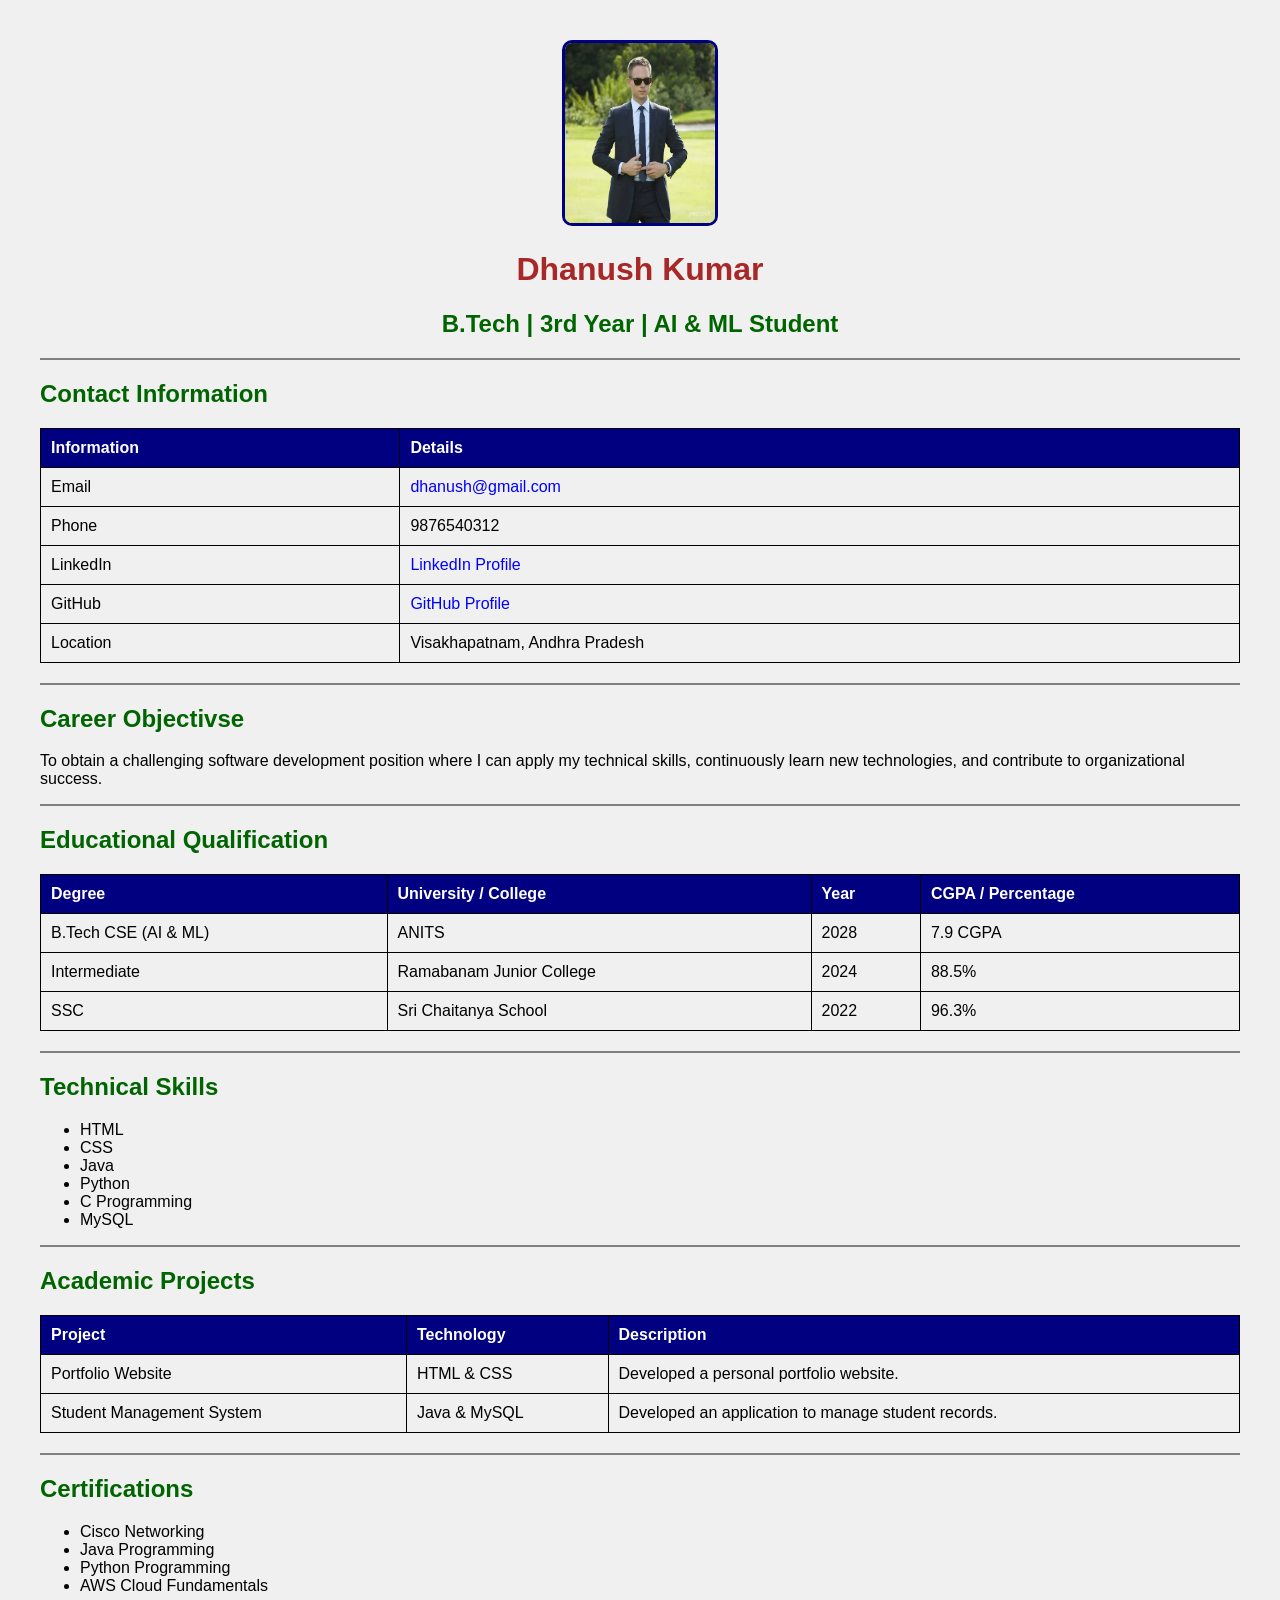
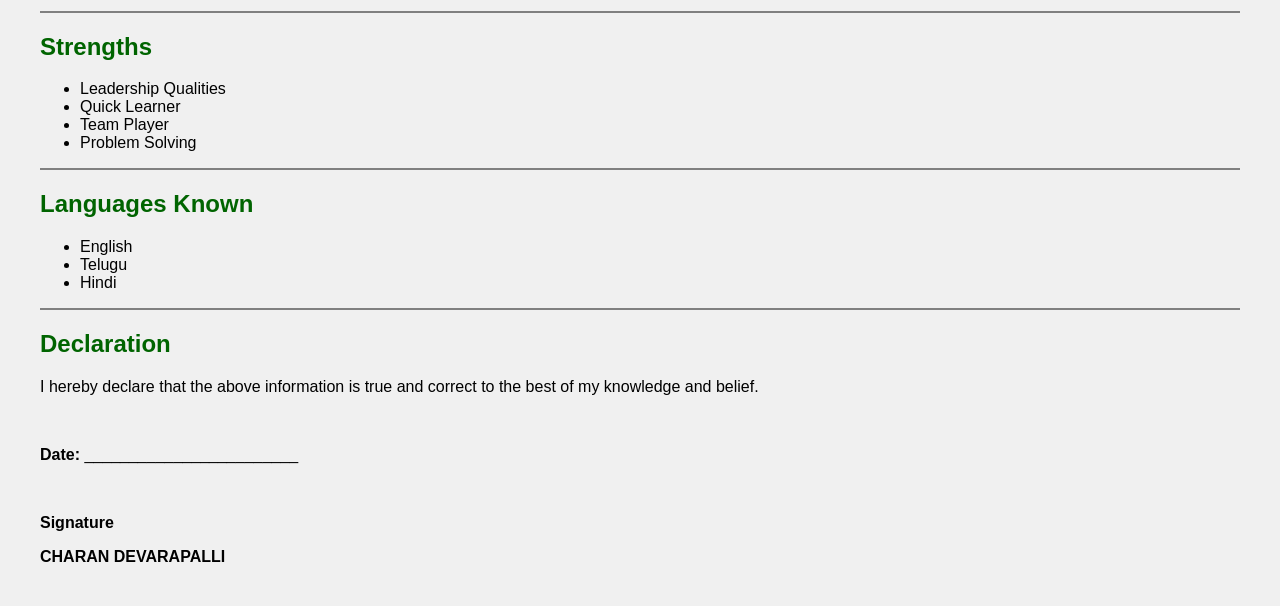
<file: week 1/resume.html>
<!DOCTYPE html>
<html>

<head>
    <title>ATS RESUME</title>

    <style>

        body{
            background-color:#f0f0f0;
            font-family:Arial, sans-serif;
            margin:40px;
        }

        h1{
            color:rgb(168, 39, 39);
        }

        h2{
            color:darkgreen;
        }

        table{
            width:100%;
            border-collapse:collapse;
            margin-bottom:20px;
        }

        table, th, td{
            border:1px solid black;
        }

        th{
            background-color:navy;
            color:white;
        }

        th, td{
            padding:10px;
            text-align:left;
        }

        img{
            border:3px solid navy;
            border-radius:10px;
        }

        a{
            color:blue;
            text-decoration:none;
        }

        a:hover{
            color:red;
            text-decoration:underline;
        }

        hr{
            border:1px solid gray;
        }

    </style>

</head>

<body>

<center>

<img src="profile.jpg" width="150" height="180">

<h1>Dhanush Kumar</h1>

<h2>B.Tech | 3rd Year | AI & ML Student</h2>

</center>

<hr>

<h2>Contact Information</h2>

<table>

<tr>
    <th>Information</th>
    <th>Details</th>
</tr>

<tr>
    <td>Email</td>
    <td>
        <a href="mailto:dhanush@gmail.com">
            dhanush@gmail.com
        </a>
    </td>
</tr>

<tr>
    <td>Phone</td>
    <td>9876540312</td>
</tr>

<tr>
    <td>LinkedIn</td>
    <td>
        <a href="https://www.linkedin.com/" target="_blank">
            LinkedIn Profile
        </a>
    </td>
</tr>

<tr>
    <td>GitHub</td>
    <td>
        <a href="https://github.com/" target="_blank">
            GitHub Profile
        </a>
    </td>
</tr>

<tr>
    <td>Location</td>
    <td>Visakhapatnam, Andhra Pradesh</td>
</tr>

</table>

<hr>

<h2>Career Objectivse</h2>

<p>
To obtain a challenging software development position where I can apply my technical skills,
continuously learn new technologies, and contribute to organizational success.
</p>

<hr>

<h2>Educational Qualification</h2>

<table>

<tr>
    <th>Degree</th>
    <th>University / College</th>
    <th>Year</th>
    <th>CGPA / Percentage</th>
</tr>

<tr>
    <td>B.Tech CSE (AI & ML)</td>
    <td>ANITS</td>
    <td>2028</td>
    <td>7.9 CGPA</td>
</tr>

<tr>
    <td>Intermediate</td>
    <td>Ramabanam Junior College</td>
    <td>2024</td>
    <td>88.5%</td>
</tr>

<tr>
    <td>SSC</td>
    <td>Sri Chaitanya School</td>
    <td>2022</td>
    <td>96.3%</td>
</tr>

</table>

<hr>

<h2>Technical Skills</h2>

<ul>
    <li>HTML</li>
    <li>CSS</li>
    <li>Java</li>
    <li>Python</li>
    <li>C Programming</li>
    <li>MySQL</li>
</ul>

<hr>

<h2>Academic Projects</h2>

<table>

<tr>
    <th>Project</th>
    <th>Technology</th>
    <th>Description</th>
</tr>

<tr>
    <td>Portfolio Website</td>
    <td>HTML & CSS</td>
    <td>Developed a personal portfolio website.</td>
</tr>

<tr>
    <td>Student Management System</td>
    <td>Java & MySQL</td>
    <td>Developed an application to manage student records.</td>
</tr>

</table>

<hr>

<h2>Certifications</h2>

<ul>
    <li>Cisco Networking</li>
    <li>Java Programming</li>
    <li>Python Programming</li>
    <li>AWS Cloud Fundamentals</li>
</ul>

<hr>

<h2>Strengths</h2>

<ul>
    <li>Leadership Qualities</li>
    <li>Quick Learner</li>
    <li>Team Player</li>
    <li>Problem Solving</li>
</ul>

<hr>

<h2>Languages Known</h2>

<ul>
    <li>English</li>
    <li>Telugu</li>
    <li>Hindi</li>
</ul>

<hr>

<h2>Declaration</h2>

<p>
I hereby declare that the above information is true and correct to the best of my knowledge and belief.
</p>

<br>

<p><b>Date:</b> ________________________</p>

<br>

<p><b>Signature</b></p>

<p><b>CHARAN DEVARAPALLI</b></p>

</body>

</html>
</file>
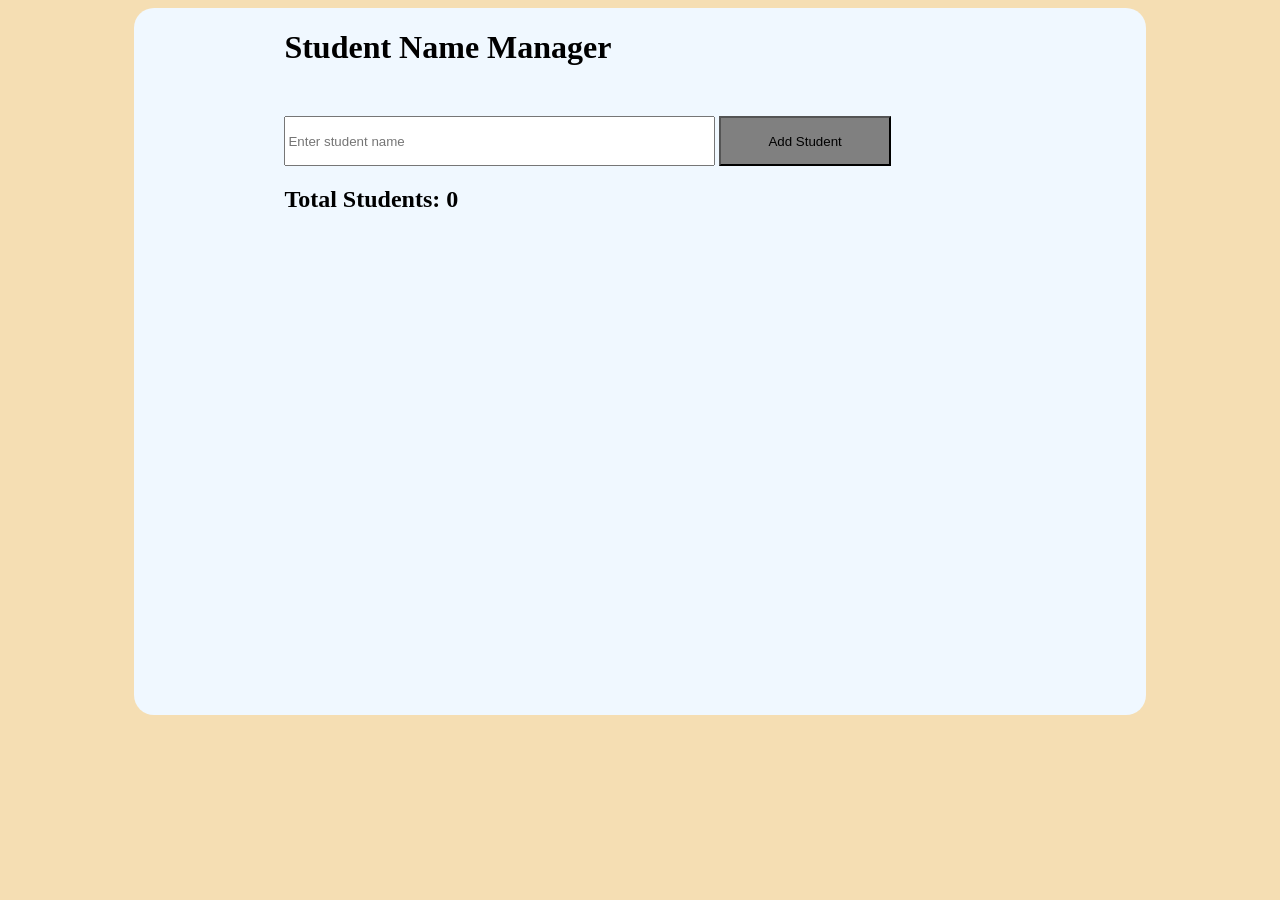
<file: week 3/student.html>
<html>
    <head>
        <title>Index-page</title>
        <meta charset="UTF-8">
        <meta name="viewport" content="width=device-width">
       <style>
        body{
            background-color: wheat;
           
            display: flex;
            justify-content: center;
             align-content: center;
            
        }
        .box{
            background-color: aliceblue;
            width: 80%;
            height: 80%;+
            align-self: center;
            border-radius: 20px;
            display: flex;
           flex-direction: column;
           

            
        }
        .box h1{
            margin-left: 150px;
            margin-bottom: 0px;

            
        }
        #inpt{
            height: 50px;
            width: 50%;
            align-self: center;
            
        }
        #btn{
            background-color: grey;
           
            width: 20%;
            height: 50px;
        }
        .input1{
            display: inline-block;
            margin-top: 50px;
            margin-left: 150px;
          
        }
        ol{
            list-style-type: none ;
        }
        .student{
               background-color: lightblue;
               display: flex;
            width: 80%;
              align-items: center;
              padding: 10px;
              margin: 10px;
              justify-content: space-between;

        }
       
     
        #total{
            margin-left: 150px;
        }
        #delbtn{
            height: 40px;
            background-color: red;
            color: aliceblue;
            
        }
       </style>
    </head>
    <body>
        <div class="box">
        <h1 >Student  Name Manager</h1>
        <div class="input1">
        <input type="text" id="inpt" placeholder="Enter student name">
        <button onclick="addStudent()"id="btn">Add Student</button>
        </div>  
        <h2 id="total">Total Students: 0</h2>  
    </div>
    <script>
        const students=[];
        function addStudent(){
            let name=document.getElementById("inpt").value.trim();
            if(name==""){
                alert("Name cannot be emptyy!!");
                return;
            }
            if(students.includes(name)){
                alert("Student already exists!!");
                return;
            }
            students.push(name);
            let list=document.getElementById("total");
            list.innerHTML="";
            if(students.length==0){
               list.innerHTML="Total Students: 0";
            }
            else{
                list.innerHTML="Total Students: "+students.length;
                list.innerHTML+="<ol>"
                students.forEach(function (n,i){
            list.innerHTML+=`<li class="student"><span>${i+1}.${n}</span>
                <button onclick="delStudent(${i})" id="delbtn">Delete</button>
                </li>`;
                })
                 list.innerHTML+="</ol>"
            }
        }
        function delStudent(index){
            students.splice(index,1);
             let list=document.getElementById("total");
            list.innerHTML="";
            if(students.length==0){
               list.innerHTML="Total Students: 0";
            }
            else{
                list.innerHTML="Total Students: "+students.length;
                list.innerHTML+="<ol>"
                students.forEach(function (n,i){
            list.innerHTML+=`<li class="student"><span>${i+1}.${n}</span>
                <button onclick="delStudent(${i})" id="delbtn">Delete</button>
                </li>`;
                })
                 list.innerHTML+="</ol>"
            }

        }
       

    </script> 
    </body>
</html>
</file>
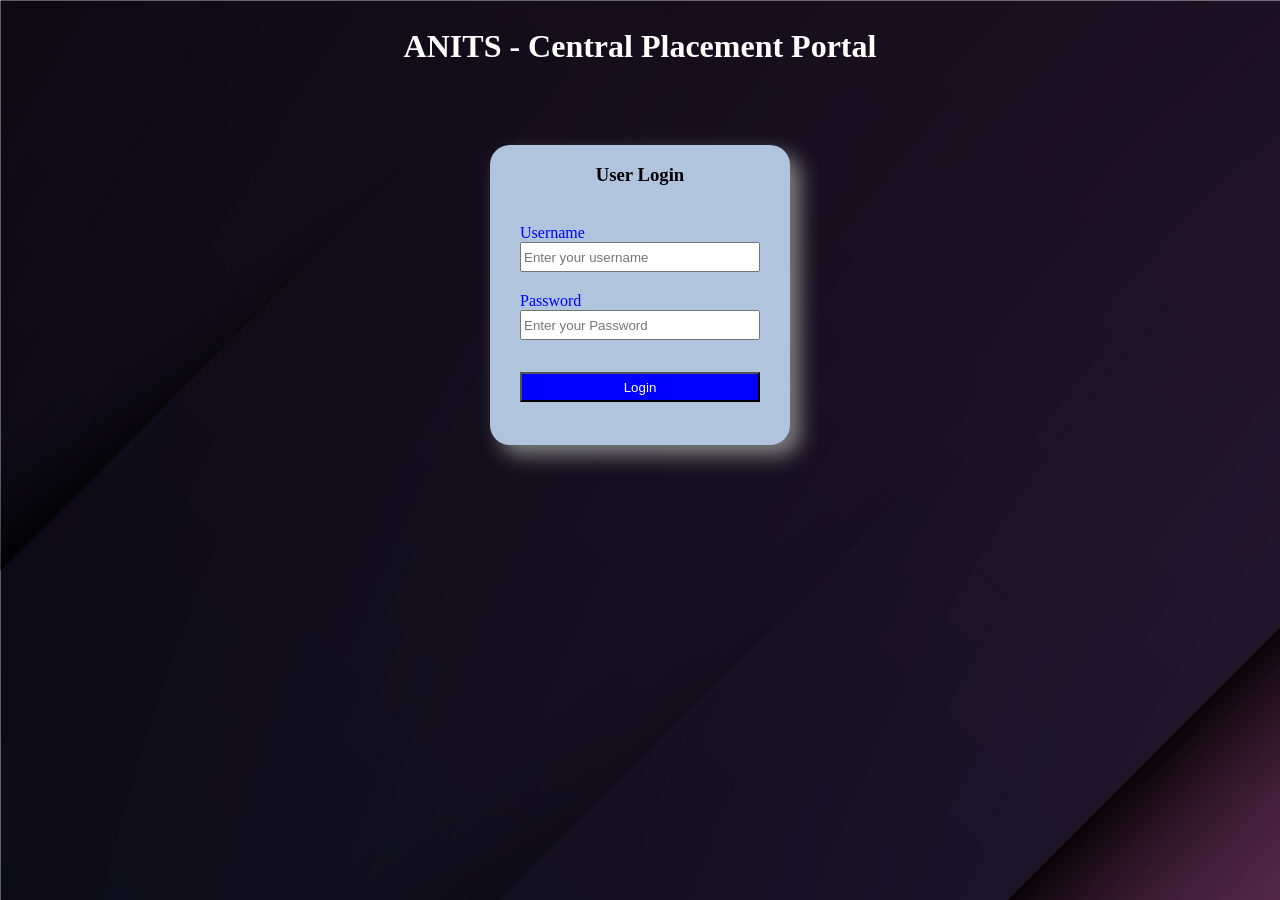
<file: week 4/login-dashboard.html>
<html>
    <head>
        <title>Login-Page</title>
        <meta name="viewport" content="width=device-width">
        <meta charset="UTF-8">
        <style>
            body{
                background-color: aliceblue;
                background-image: url("./bgimage.jpg");
            }
            .heading{
                text-decoration: solid;
                color:white;
                text-align: center;
                padding-top: 20px;
            }
            .container{
                margin-left: auto;
                margin-right: auto;
                height: 300px;
                width: 300px;
                background-color: lightsteelblue;
                box-shadow: 10px 10px 20px grey;
                border-radius: 20px;
                align-self: center;
                display: flex;
                flex-direction: column;
                margin-top: 80px;
                
            }
            .container h3{
                align-self: center;

            }
            input{
                display: block;
                margin-left: 10%;
                margin-right: 10%;
                height: 30px;
            }
            #btn{
                background-color: blue;
                position: relative;
               width:80%;
                align-self: center;
                margin-top: px;
                color: white;
                height: 30px;
               
            }
            label{
                margin-top: 20px;
                color: blue;
                  margin-left: 10%;
                margin-right: 10%;
            }
            #error{
                color: crimson;
               
                align-self: center;
                
            }
        </style>
    </head>
    <body>
        <h1 class="heading">ANITS - Central Placement Portal</h1>
        <div class="container">
            <h3>User Login</h3>
            <label>Username</label>
            <input type="text" id="name1" placeholder="Enter your username">
            <label>Password</label>
            <input type="password" id="password" placeholder="Enter your Password">
              <p id="error"></p>
            <button onclick="loginValidity()" id="btn">Login</button>
          
        </div>
        <script>
           function loginValidity(){
           let uname=document.getElementById("name1").value.trim();
            let password=document.getElementById("password").value.trim();
            let defaultUname="Lasya";
            let defaultPassword="las@2206";
            let error=document.getElementById("error");
            error.innerHTML="";
            if(uname==""){
                error.innerHTML="*UserName is required";
                return;
            }
            if(password==""){
                error.innerHTML="*Password is required";
                return;
            }
            if(uname==defaultUname && password==defaultPassword){
                window.location.href="success.html";
            }
            else{
                error.innerHTML="<b>Invalid UserName or Password.</b>";
            }
        }
        </script>
    </body>
</html>
</file>
